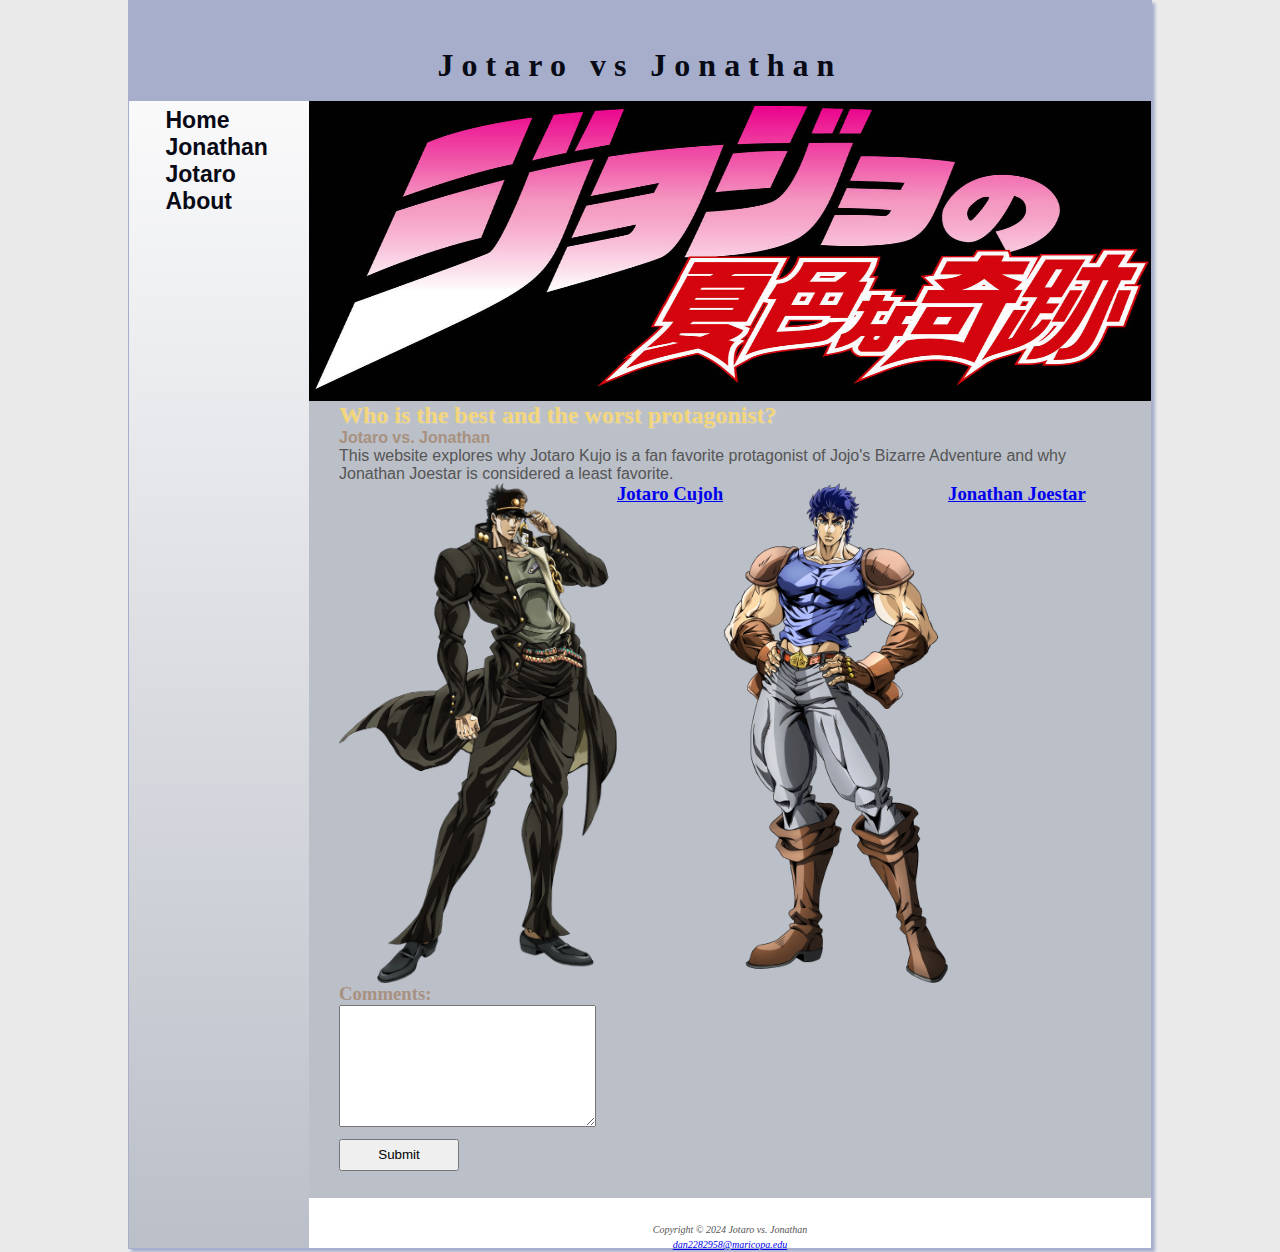
<file: JoJo website/jojocode/index.html>
<!DOCTYPE html>
<html lang="en">
<head>
  <title>Jotaro vs Jonathan - Jojo's Bizarre Adventure Protagonists</title>
  <meta charset="utf-8">
  <meta name="viewport" content="width=device-width, initial-scale=1.0">
  <!-- Link to external CSS -->
  <link rel="stylesheet" type="text/css" href="Jojo.css">
</head> 
<body>

<div id="wrapper">
  <header>
    <h1><a href="index.html">Jotaro vs Jonathan</a></h1>
  </header>
  <nav>
    <ul>
       <li><a href="index.html">Home</a></li>
       <li><a href="Jonathan.html">Jonathan</a></li> 
       <li><a href="Jotaro.html">Jotaro</a></li>
       <li><a href="about.html">About</a></li>
    </ul>
  </nav>

  <div id="jojohome">
    <!-- Content for jojohome -->
  </div>
  
  <main>
    <h2>Who is the best and the worst protagonist?</h2>
    <p><span class="resort">Jotaro vs. Jonathan</span></p>
    <p>This website explores why Jotaro Kujo is a fan favorite protagonist of Jojo's Bizarre Adventure and why Jonathan Joestar is considered a least favorite.</p>
    
    <div class="image-container">
        <img src="joc.webp" alt="Image 1">
        <h3><a href="Jotaro.html">Jotaro Cujoh</a></h3>
        <img src="joj.webp" alt="Image 2">
        <h3><a href="Jonathan.html">Jonathan Joestar</a></h3>
    </div>
    
    <form method="post">
      <h3>
        <!--Comments-->
        <label for="comments">Comments:</label>
        <textarea name="comments" id="comments" rows="8" cols="30"></textarea>
        <!---submit input-->
        <input type="submit" name="submit" id="submit">
      </h3>
    </form>
  </main>

  <footer>
    <i><small>Copyright &copy; 2024 Jotaro vs. Jonathan<br>
    <a href="mailto:dan2282958@maricopa.edu">dan2282958@maricopa.edu</a></small></i>
  </footer>
</div> <!-- Closing the wrapper div -->

</body>
</html>
</file>
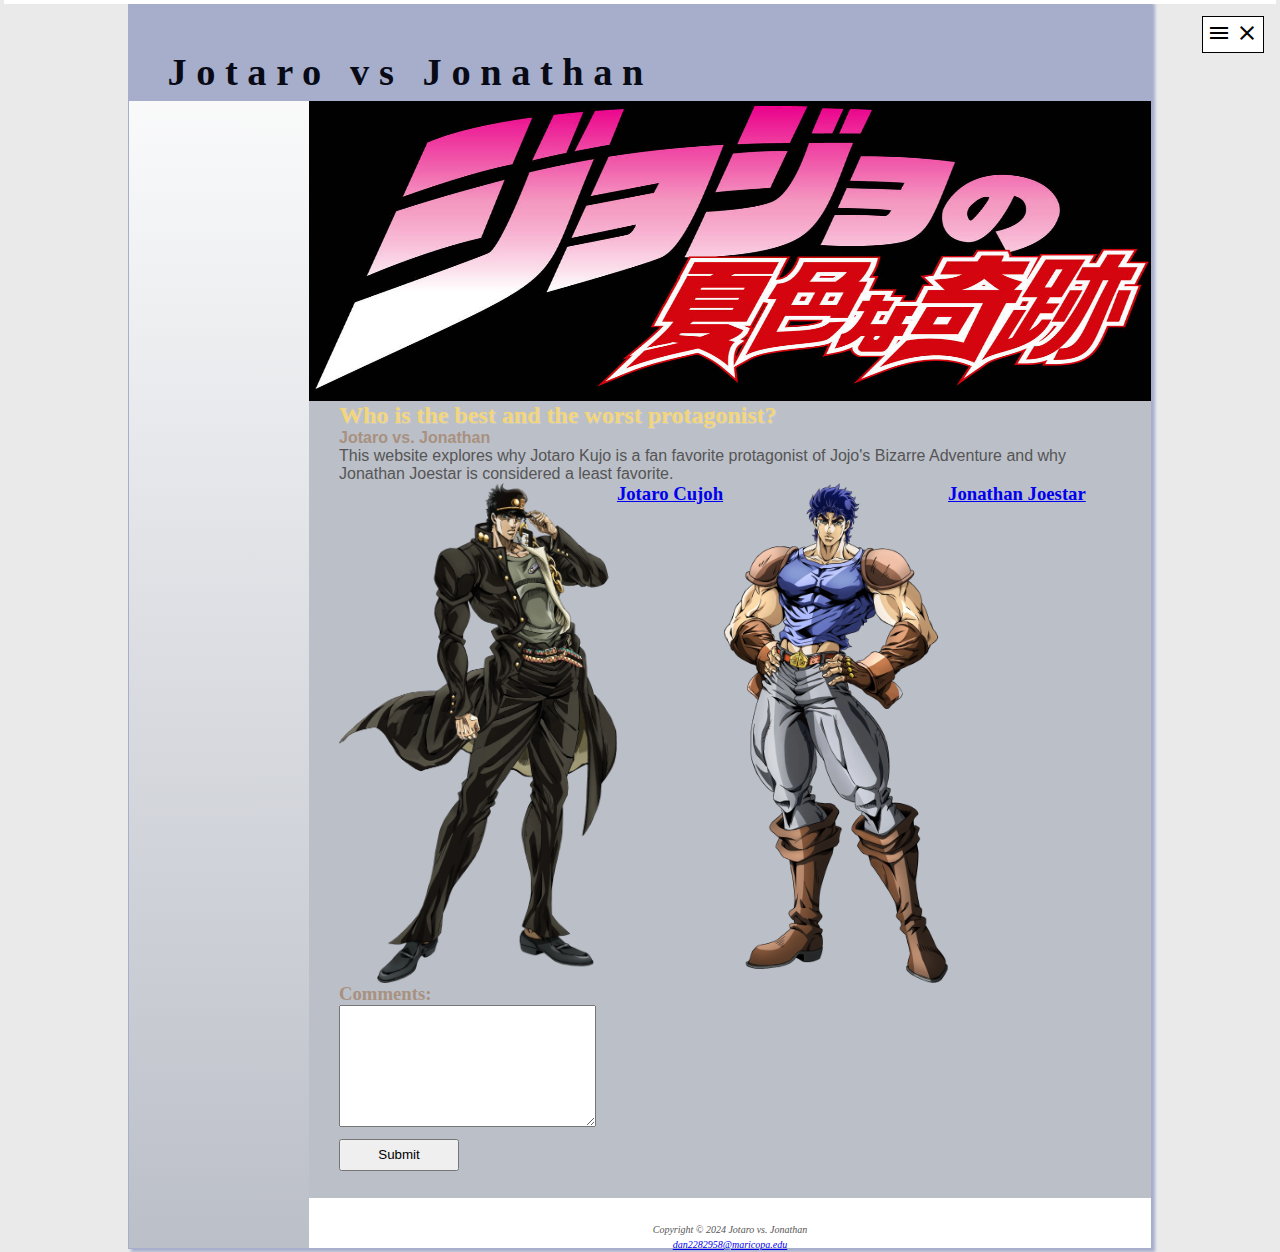
<file: jojocode/index - Copy.html>
<!DOCTYPE html>
<html lang="en">
<head>
  <title>Jotaro vs Jonathan - Jojo's Bizarre Adventure Protagonists</title>
  <meta charset="utf-8">
  <meta name="viewport" content="width=device-width, initial-scale=1.0">
  <!-- Link to external CSS -->
  <link rel="stylesheet" type="text/css" href="Jojo.css">
  <link href="https://fonts.googleapis.com/icon?family=Material+Icons" rel="stylesheet">
</head> 
<body>

<div id="wrapper">
  <header>

    <nav>
    <h1><a href="index.html">Jotaro vs Jonathan</a></h1>
    </nav>
  </header>
  <nav id="menu">

    <button class="hamburger">
      
      <!-- material icons https://material.io/resources/icons/ -->
      <i class="menuIcon material-icons">menu</i>
      <i class="closeIcon material-icons">close</i>
  
    <ul class="menu">
      <li class="menuItem"><a href="index.html">Home</a></li>
      <li class="menuItem"><a href="Jonathan.html">Jonathan</a></li> 
      <li class="menuItem"><a href="Jotaro.html">Jotaro</a></li>
      <li class="menuItem"><a href="about.html">About</a></li>
    </ul>
    
    </button>
  </nav>


  
  <div id="jojohome">
    <!-- Content for jojohome -->
  </div>
  
  <main>
    <h2>Who is the best and the worst protagonist?</h2>
    <p><span class="resort">Jotaro vs. Jonathan</span></p>
    <p>This website explores why Jotaro Kujo is a fan favorite protagonist of Jojo's Bizarre Adventure and why Jonathan Joestar is considered a least favorite.</p>
    
    <div class="image-container">
        <img src="joc.webp" alt="Image 1">
        <h3><a href="Jotaro.html">Jotaro Cujoh</a></h3>
        <img src="joj.webp" alt="Image 2">
        <h3><a href="Jonathan.html">Jonathan Joestar</a></h3>
    </div>
    
    <form method="post">
      <h3>
        <!--Comments-->
        <label for="comments">Comments:</label>
        <textarea name="comments" id="comments" rows="8" cols="30"></textarea>
        <!---submit input-->
        <input type="submit" name="submit" id="submit">
      </h3>
    </form>
  </main>

  <footer>
    <i><small>Copyright &copy; 2024 Jotaro vs. Jonathan<br>
    <a href="mailto:dan2282958@maricopa.edu">dan2282958@maricopa.edu</a></small></i>
  </footer>
</div> <!-- Closing the wrapper div -->
<script> 
const menu = document.querySelector(".menu");
const menuItems = document.querySelectorAll(".menuItem");
const hamburger = document.querySelector(".hamburger");
const closeIcon = document.querySelector(".closeIcon");
const menuIcon = document.querySelector(".menuIcon");

function toggleMenu() {
  if (menu.classList.contains("showMenu")) {
    menu.classList.remove("showMenu");
    closeIcon.style.display = "none";
    menuIcon.style.display = "block";
  } else {
    menu.classList.add("showMenu");
    closeIcon.style.display = "block";
    menuIcon.style.display = "none";
  }
}

hamburger.addEventListener("click", toggleMenu);

menuItems.forEach(function(menuItem) {
  menuItem.addEventListener("click", toggleMenu);
});
</script>
</body>
</html>
</file>
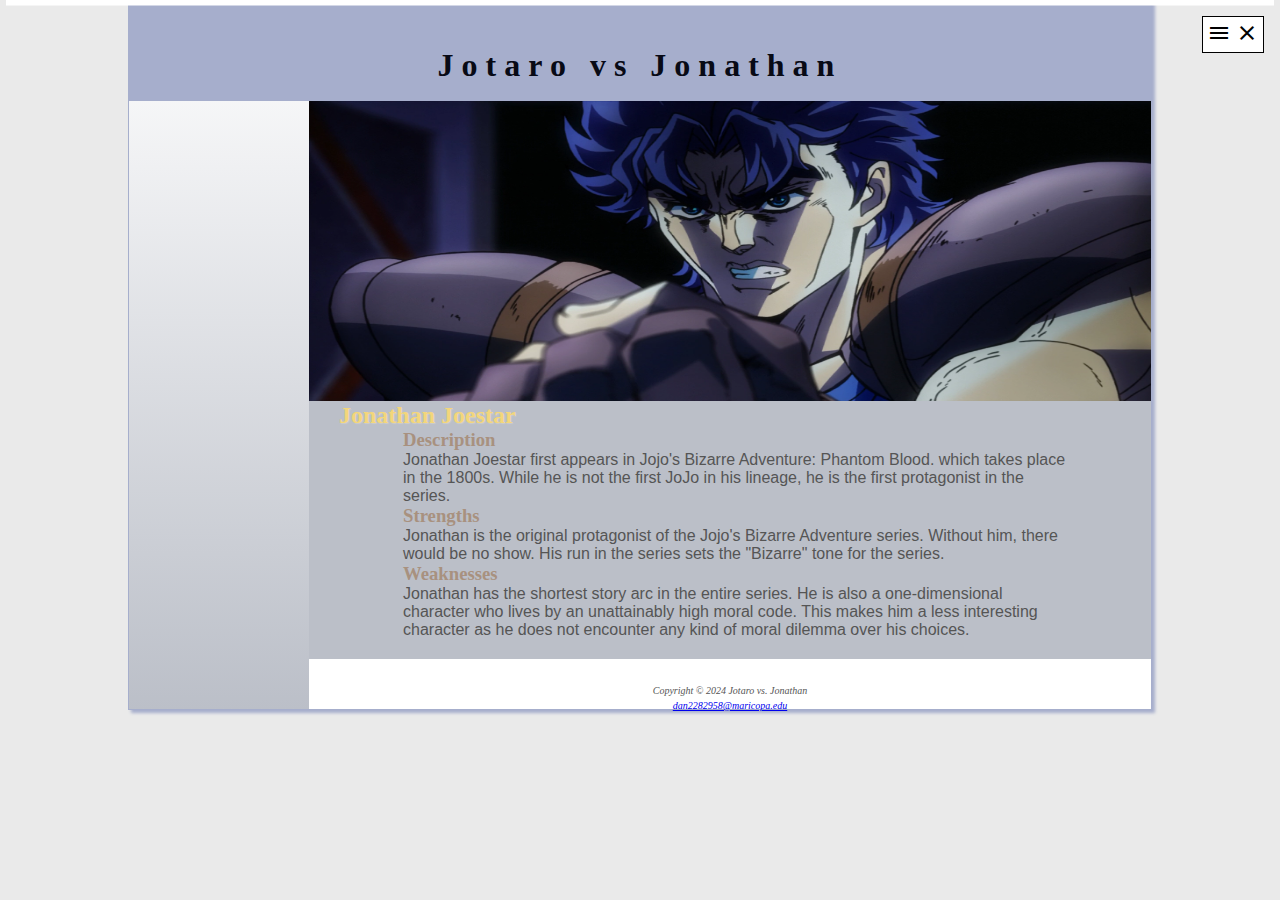
<file: jojocode/Jonathan.html>
<!DOCTYPE html>
<html lang="en">
<head>
  <title>Jotaro vs Jonathan :: Jonathan</title>
  <meta charset="utf-8">
  <link rel="stylesheet" type="text/css" href="Jojo.css">
  <link href="https://fonts.googleapis.com/icon?family=Material+Icons" rel="stylesheet">
</head>
<body>
  <div id="wrapper">
    <header>
      <h1><a href="index.html">Jotaro vs Jonathan</a></h1>
    </header>
    <nav id="menu">
      <button class="hamburger">
        <!-- material icons https://material.io/resources/icons/ -->
        <i class="menuIcon material-icons">menu</i>
        <i class="closeIcon material-icons">close</i>
      </button>
      <ul class="menu">
        <li class="menuItem"><a href="index.html">Home</a></li>
        <li class="menuItem"><a href="Jonathan.html">Jonathan</a></li> 
        <li class="menuItem"><a href="Jotaro.html">Jotaro</a></li>
        <li class="menuItem"><a href="about.html">About</a></li>
      </ul>
    </nav>
    <div id="jon"></div>
    <main id="main-content">
      <h2>Jonathan Joestar</h2>
      <section>
        <h3>Description</h3>
        <p>Jonathan Joestar first appears in Jojo's Bizarre Adventure: Phantom Blood. which takes place in the 1800s. While he is not the first JoJo in his lineage, he is the first protagonist in the series.</p>
      </section>
      <section>
        <h3>Strengths</h3>
        <p>Jonathan is the original protagonist of the Jojo's Bizarre Adventure series. Without him, there would be no show. His run in the series sets the "Bizarre" tone for the series.</p>
      </section>
      <section>
        <h3>Weaknesses</h3>
        <p>Jonathan has the shortest story arc in the entire series. He is also a one-dimensional character who lives by an unattainably high moral code. This makes him a less interesting character as he does not encounter any kind of moral dilemma over his choices.</p>
      </section>
    </main>
    <footer>
      <i><small>Copyright &copy; 2024 Jotaro vs. Jonathan<br>
      <a href="mailto:dan2282958@maricopa.edu">dan2282958@maricopa.edu</a></small></i>
    </footer>
  </div>
  <!-- Closing the wrapper div -->
  <script> 
    const menu = document.querySelector(".menu");
    const menuItems = document.querySelectorAll(".menuItem");
    const hamburger = document.querySelector(".hamburger");
    const closeIcon = document.querySelector(".closeIcon");
    const menuIcon = document.querySelector(".menuIcon");
    
    function toggleMenu() {
      if (menu.classList.contains("showMenu")) {
        menu.classList.remove("showMenu");
        closeIcon.style.display = "none";
        menuIcon.style.display = "block";
      } else {
        menu.classList.add("showMenu");
        closeIcon.style.display = "block";
        menuIcon.style.display = "none";
      }
    }
    
    hamburger.addEventListener("click", toggleMenu);
    
    menuItems.forEach(function(menuItem) {
      menuItem.addEventListener("click", toggleMenu);
    });
  </script>
</body>
</html>
</file>
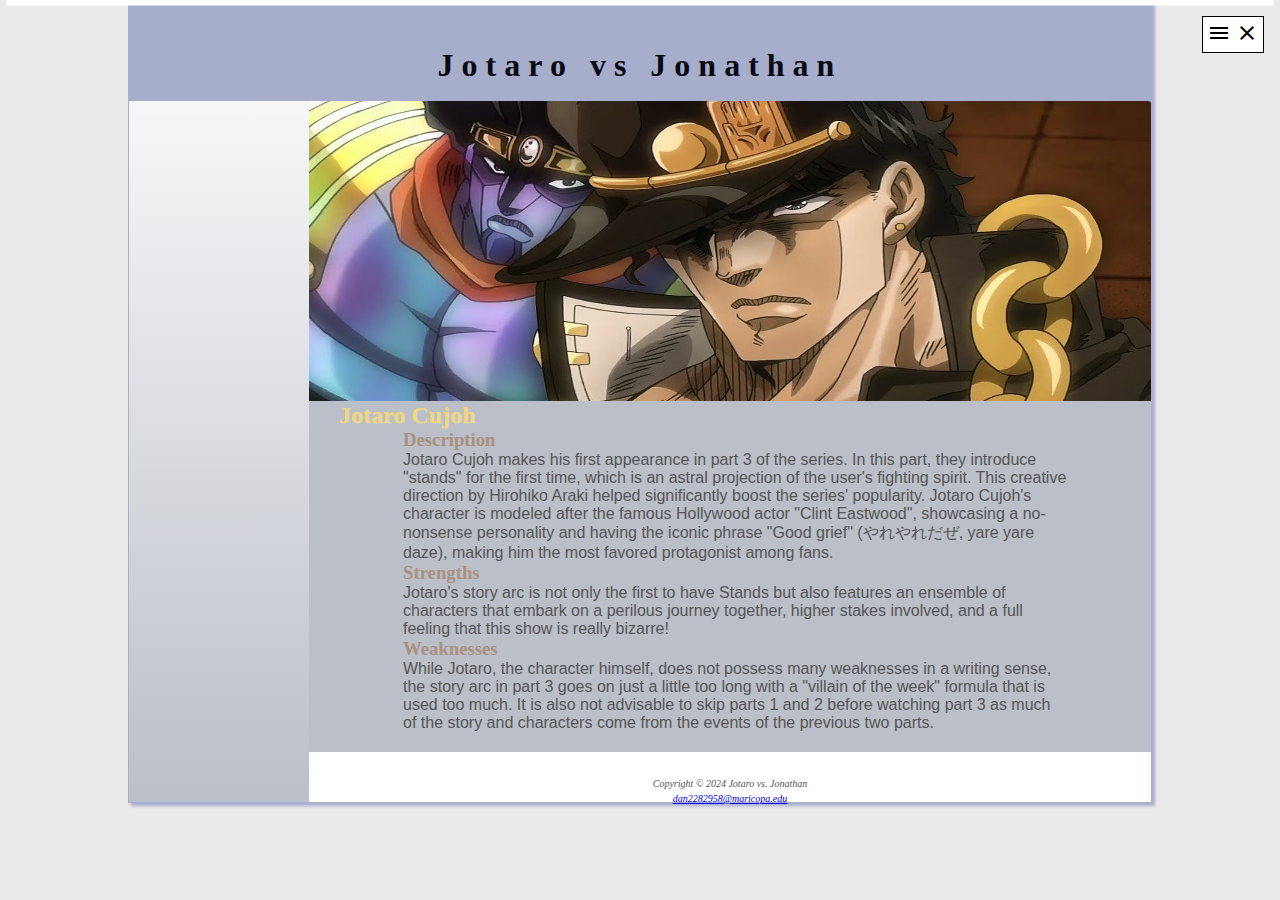
<file: jojocode/Jotaro.html>
<!DOCTYPE html>
<html lang="en">
<head>
  <title>Jotaro vs Jonathan</title>
  <meta charset="utf-8">
  <link rel="stylesheet" type="text/css" href="Jojo.css">
  <link href="https://fonts.googleapis.com/icon?family=Material+Icons" rel="stylesheet">
</head>
<body>
  <div id="wrapper">
    <header>
      <h1><a href="index.html">Jotaro vs Jonathan</a></h1>
    </header>
    <nav id="menu">
      <button class="hamburger">
        <!-- material icons https://material.io/resources/icons/ -->
        <i class="menuIcon material-icons">menu</i>
        <i class="closeIcon material-icons">close</i>
      </button>
      <ul class="menu">
        <li class="menuItem"><a href="index.html">Home</a></li>
        <li class="menuItem"><a href="Jonathan.html">Jonathan</a></li> 
        <li class="menuItem"><a href="Jotaro.html">Jotaro</a></li>
        <li class="menuItem"><a href="about.html">About</a></li>
      </ul>
    </nav>
    <div id="jotaro"></div>
    <main id="main-content">
      <h2>Jotaro Cujoh</h2>
      <section>
        <h3>Description</h3>
        <p>Jotaro Cujoh makes his first appearance in part 3 of the series. In this part, they introduce "stands" for the first time, which is an astral projection of the user's fighting spirit. This creative direction by Hirohiko Araki helped significantly boost the series' popularity. Jotaro Cujoh's character is modeled after the famous Hollywood actor "Clint Eastwood", showcasing a no-nonsense personality and having the iconic phrase "Good grief" (やれやれだぜ, yare yare daze), making him the most favored protagonist among fans.</p>
      </section>
      <section>
        <h3>Strengths</h3>
        <p>Jotaro's story arc is not only the first to have Stands but also features an ensemble of characters that embark on a perilous journey together, higher stakes involved, and a full feeling that this show is really bizarre!</p>
      </section>
      <section>
        <h3>Weaknesses</h3>
        <p>While Jotaro, the character himself, does not possess many weaknesses in a writing sense, the story arc in part 3 goes on just a little too long with a "villain of the week" formula that is used too much. It is also not advisable to skip parts 1 and 2 before watching part 3 as much of the story and characters come from the events of the previous two parts.</p>
      </section>
    </main>
    <footer>
      <i><small>Copyright &copy; 2024 Jotaro vs. Jonathan<br>
      <a href="mailto:dan2282958@maricopa.edu">dan2282958@maricopa.edu</a></small></i>
    </footer>
  </div>
  <!-- Closing the wrapper div -->
  <script> 
    const menu = document.querySelector(".menu");
    const menuItems = document.querySelectorAll(".menuItem");
    const hamburger = document.querySelector(".hamburger");
    const closeIcon = document.querySelector(".closeIcon");
    const menuIcon = document.querySelector(".menuIcon");
    
    function toggleMenu() {
      if (menu.classList.contains("showMenu")) {
        menu.classList.remove("showMenu");
        closeIcon.style.display = "none";
        menuIcon.style.display = "block";
      } else {
        menu.classList.add("showMenu");
        closeIcon.style.display = "block";
        menuIcon.style.display = "none";
      }
    }
    
    hamburger.addEventListener("click", toggleMenu);
    
    menuItems.forEach(function(menuItem) {
      menuItem.addEventListener("click", toggleMenu);
    });
  </script>
</body>
</html>
</file>
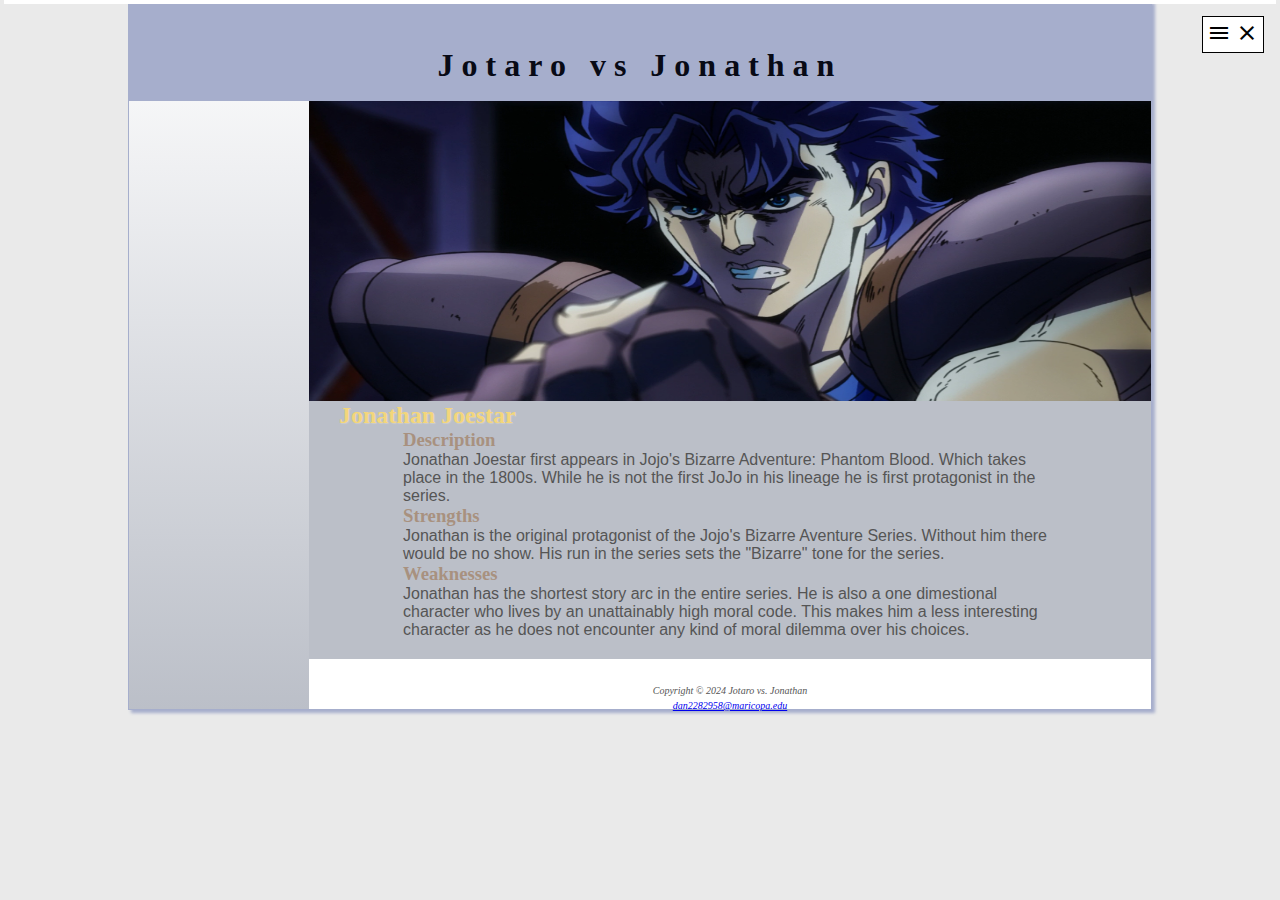
<file: JoJo website/jojocode/Jonathan.html>
<!--Jonathan Joestar page
Daniel Andrew
3/5/2024-->

<!DOCTYPE html>
<html lang="en">
<head>
<title>Jotaro vs Jonathan :: Jonathan</title>
<meta charset="utf-8">
<link rel="stylesheet" type="text/css" href="Jojo.css">
<link href="https://fonts.googleapis.com/icon?family=Material+Icons" rel="stylesheet">
</head>
<body>
  <div id="wrapper">
<header>
  <h1><a href="index.html">Jotaro vs Jonathan</a></h1>
</header>

<nav id="menu">

  <button class="hamburger">
    
    <!-- material icons https://material.io/resources/icons/ -->
    <i class="menuIcon material-icons">menu</i>
    <i class="closeIcon material-icons">close</i>

  <ul class="menu">
    <li class="menuItem"><a href="index.html">Home</a></li>
    <li class="menuItem"><a href="Jonathan.html">Jonathan</a></li> 
    <li class="menuItem"><a href="Jotaro.html">Jotaro</a></li>
    <li class="menuItem"><a href="about.html">About</a></li>
  </ul>
  
  </button>
</nav>

<div id="jon">
</div>

<main>
<h2>Jonathan Joestar</h2>

<section>
  <h3>Description</h3>
  <p>Jonathan Joestar first appears in Jojo's Bizarre Adventure: Phantom Blood. Which takes place in the 1800s. While he is not the first JoJo in his lineage he is first protagonist in the series. </p>
</section>

<section>
    <h3>Strengths</h3>
    <p>Jonathan is the original protagonist of the Jojo's Bizarre Aventure Series. Without him there would be no show. His run in the series sets the "Bizarre" tone for the series.</p>
</section>

<section>
    <h3>Weaknesses</h3>
    <p>Jonathan has the shortest story arc in the entire series. He is also a one dimestional character who lives by an unattainably high moral code. This makes him a less interesting character as he does not encounter any kind of moral dilemma over his choices.</p>
</section>
</main>

<footer>
<i><small>Copyright &copy; 2024 Jotaro vs. Jonathan<br>
<a href="dan2282958@maricopa.edu">dan2282958@maricopa.edu</a></small></i>
<script> 
const menu = document.querySelector(".menu");
const menuItems = document.querySelectorAll(".menuItem");
const hamburger = document.querySelector(".hamburger");
const closeIcon = document.querySelector(".closeIcon");
const menuIcon = document.querySelector(".menuIcon");

function toggleMenu() {
  if (menu.classList.contains("showMenu")) {
    menu.classList.remove("showMenu");
    closeIcon.style.display = "none";
    menuIcon.style.display = "block";
  } else {
    menu.classList.add("showMenu");
    closeIcon.style.display = "block";
    menuIcon.style.display = "none";
  }
}

hamburger.addEventListener("click", toggleMenu);

menuItems.forEach(function(menuItem) {
  menuItem.addEventListener("click", toggleMenu);
});
</script>
</footer>
</div>
</body>
</html>
</file>
<file: JoJo website/jojocode/Jojo.css>
/*CSS for JOJO page
Daniel Andrew
3/5/2024
*
/* Global styles for the document */

body {
  background-color: #EAEAEA; /* White background color */
  color: #555555; /* Dark gray text color */
  font-family: Arial, Helvetica, sans-serif;
}

/* Style rules for the header element */



#wrapper {
  /*elements inside wrapper are centered*/
  margin: auto;
  background-image: linear-gradient(to bottom, #FFFFFF, #BBBFC8);
  background-color: #BBBFC8;
  border: 1px solid #000033
  }
  
header{
  background-color: #A6AECC; /* Dark blue background color */
  color: #080A15; /* Rich Black text color */
  padding-top: 30px;
  text-align: center;
}
header img {
  width: 1px; 
  float: left;
  border-radius: 10px 10px 10px 10px;
  margin-left: 10px;
  
}
header a {
  text-decoration: none;
  color: #080A15;
}

header a:link {
  color: #080A15;
}

header a:visited {
  color: #080A15;
}

header a:hover {
  color: #F3D67B;
}

/* Styles for the nav element */
nav {
  font-weight: bold;
  font-size: 120%;
  padding: 0; 
  text-align: center;
}

nav a{
  text-decoration: none;
  padding-left: .5em;
  padding-right: .5em;
}

nav ul{
  list-style-type: none;
  padding-left: 0;
  font-size: 1.2em;
  margin: 0;
}

nav li{
  border-bottom: 1px solid #A6AECC;
}
nav a:link{
  color: #080A15
}

nav a:visited {
  color: #344873;
}
nav a:hover{
  color: #F3D67B;
}
main {
  /*layout*/
  padding: 1px 20px 20px 30px;
  display: block;
  overflow:auto;
  /*style*/
  background-color: #BBBFC8;
}
main ul{
  list-style-image: url(logo.jpg);
}

h1{
  margin-bottom: 0;
  margin-top: 0;
  padding: 0.5em 0;
  font-family: Georgia, 'Times New Roman', serif;
  letter-spacing: 0.25em;
}

/* Styles for the h2 element */

h2 {
  color: #F3D67B; /* Medium blue text color */
  font-family: Georgia, 'Times New Roman', serif;
  text-shadow: 1px 1px 1px #cccccc;
}

h3 {
  font-family: Georgia, 'Times New Roman', serif;
  color: #A8917F
}


h4 {
  font-family: Georgia, 'Times New Roman', serif;
  color: #A8917F
}

form{
  display: flex;
  flex-flow: column nowrap;
}
input, textarea {
  margin-bottom: .5em;
}
input{
  padding: .5em;
}
/* Styles for the dt element */
dt {
  color: #080A15; 
}
footer {
  
  padding: 2em;
  background-color: white;
  /*text for the bottom*/
  font-family: Georgia, 'Times New Roman', serif;
  font-size: 75%;
  font-style: italic;
  text-align: center;
}

/* Styles for a class named resort */
.resort {
  color: #A8917F; /* Medium blue text color */
  font-weight: bold;
}

#contact{
  font-size: 90%;
}

#jojohome {
  height: 300px;
  width: auto;
  background-image: url(jb.jpg);
  background-size: 100% 100%;
  background-repeat: no-repeat;
}

#jon{
  height: 300px;
  background-image: url(Jonp.webp);
  background-size: 100% 100%;
  background-repeat: no-repeat;
}

#jotaro {
  height: 300px;
  background-image: url(Jotp.avif);
  background-size: 100% 100%;
  background-repeat: no-repeat;
}


#allme {
   height: 900px;
  background-image: url(Me.JPG);
  background-size: 50% 50%;
  background-repeat: no-repeat;
}

#joc{
  height: 400px;
  background-image: url(joc.webp);
  background-size: 100% 100%;
  width: 33.33%;
  padding: 5px;

}

#joj{
  height: 500px;
  background-image: url(joj.webp);
  background-size: 100% 100%;
  width: 33.33%;
  padding: 5px;
}

.image-container {
  text-align: center;
  display: flex; /*flexbox to arrange images side by side */
}

.image-container img {
  max-width: 100%; /* Make each image take up 50% of the container width */
  height: 500px; /* Maintain aspect ratio */
  text-align: center;
}
.container {
  text-align: center; /* Center the content horizontally */
}
/****MEDIUM LAYOUT****/
@media (min-width: 600px) {
  nav ul{
    display: flex;
    flex-direction: row;
    flex-wrap: nowrap;
    margin: 0.25em;
    justify-content: space-around;
  }

  nav li{
    border-bottom: none;
  }

  section{
    padding-left: 2em;
    padding-right: 2em;
  }

  form {
    display: grid;
    grid-template-columns: 6em 1fr;
    grid-template-rows: auto;
    grid-gap: 1em;
  }
  #submit {
    grid-column: 2/3;
    width: 9em;
  }
  section{
    margin: 0 2em;
    flex: 1;
  }
  /***Creating a three column layout for out FAQ***/
  .flow{
    display: flex;
    flex-direction: row;

  }
}
/****MEDIUM LAYOUT****/
@media (min-width:1024px){
  #wrapper{
    margin: auto;
    width: 80%;
    border: 1px solid #A6AECC;
    box-shadow: 3px 3px 3px #A6AECC;
  }
  nav{
    text-align: left;
    padding-left: 1em;
  }
  @supports (display: grid){
    nav ul{
      flex-direction: column;
    }

    header{grid-area: header;}
    nav{ grid-area: nav;}
    .hero{grid-area: hero;}
    main{grid-area:main;}
    footer{grid-area:footer;}
    #wrapper{
      display: grid;
      grid-template-columns: 150px 1fr;
      grid-template-rows: 100px auto 50px;
      grid-template: "header header" 100px
                            "nav hero" auto
                            "nav main" auto
                            "nav footer" 50px / 180px 1fr;
    }
  }
}

* {
  margin: 0;
  padding: 0;
  box-sizing: border-box;
}

.menuItem {
  display: block;
  margin: 2rem 4rem;
  font-size: 1.8rem;
  color: white;
  text-decoration: none;
}

.menuItem:hover {
  text-decoration: underline;
}

.hamburger {
  position: fixed;
  z-index: 100;
  top: 1rem;
  right: 1rem;
  padding: 4px;
  border: black solid 1px;
  background: white;
  cursor: pointer;
}

.closeIcon {
  display: none;
}

.menu {
  position: fixed;
  transform: translateY(-100%);
  transition: transform 0.2s;
  top: 0;
  left: 0;
  right: 0;
  bottom: 0;
  z-index: 99;
  background: white;
  color: black;
  list-style: none;
  padding-top: 4rem;
}

.showMenu {
  transform: translateY(0);
}
</file>
<file: jojocode/Jojo.css>
/*CSS for JOJO page
Daniel Andrew
3/5/2024
*
/* Global styles for the document */

body {
  background-color: #EAEAEA; /* White background color */
  color: #555555; /* Dark gray text color */
  font-family: Arial, Helvetica, sans-serif;
}

/* Style rules for the header element */



#wrapper {
  /*elements inside wrapper are centered*/
  margin: auto;
  background-image: linear-gradient(to bottom, #FFFFFF, #BBBFC8);
  background-color: #BBBFC8;
  border: 1px solid #000033
  }
  
header{
  background-color: #A6AECC; /* Dark blue background color */
  color: #080A15; /* Rich Black text color */
  padding-top: 30px;
  text-align: center;
}
header img {
  width: 1px; 
  float: left;
  border-radius: 10px 10px 10px 10px;
  margin-left: 10px;
  
}
header a {
  text-decoration: none;
  color: #080A15;
}

header a:link {
  color: #080A15;
}

header a:visited {
  color: #080A15;
}

header a:hover {
  color: #F3D67B;
}

/* Styles for the nav element */
nav {
  font-weight: bold;
  font-size: 120%;
  padding: 0; 
  text-align: center;
}

nav a{
  text-decoration: none;
  padding-left: .5em;
  padding-right: .5em;
}

nav ul{
  list-style-type: none;
  padding-left: 0;
  font-size: 1.2em;
  margin: 0;
}

nav li{
  border-bottom: 1px solid #A6AECC;
}
nav a:link{
  color: #080A15
}

nav a:visited {
  color: #344873;
}
nav a:hover{
  color: #F3D67B;
}
main {
  /*layout*/
  padding: 1px 20px 20px 30px;
  display: block;
  overflow:auto;
  /*style*/
  background-color: #BBBFC8;
}
main ul{
  list-style-image: url(logo.jpg);
}

h1{
  margin-bottom: 0;
  margin-top: 0;
  padding: 0.5em 0;
  font-family: Georgia, 'Times New Roman', serif;
  letter-spacing: 0.25em;
}

/* Styles for the h2 element */

h2 {
  color: #F3D67B; /* Medium blue text color */
  font-family: Georgia, 'Times New Roman', serif;
  text-shadow: 1px 1px 1px #cccccc;
}

h3 {
  font-family: Georgia, 'Times New Roman', serif;
  color: #A8917F
}


h4 {
  font-family: Georgia, 'Times New Roman', serif;
  color: #A8917F
}

form{
  display: flex;
  flex-flow: column nowrap;
}
input, textarea {
  margin-bottom: .5em;
}
input{
  padding: .5em;
}
/* Styles for the dt element */
dt {
  color: #080A15; 
}
footer {
  
  padding: 2em;
  background-color: white;
  /*text for the bottom*/
  font-family: Georgia, 'Times New Roman', serif;
  font-size: 75%;
  font-style: italic;
  text-align: center;
}

/* Styles for a class named resort */
.resort {
  color: #A8917F; /* Medium blue text color */
  font-weight: bold;
}

#contact{
  font-size: 90%;
}

#jojohome {
  height: 300px;
  width: auto;
  background-image: url(jb.jpg);
  background-size: 100% 100%;
  background-repeat: no-repeat;
}

#jon{
  height: 300px;
  background-image: url(Jonp.webp);
  background-size: 100% 100%;
  background-repeat: no-repeat;
}

#jotaro {
  height: 300px;
  background-image: url(Jotp.avif);
  background-size: 100% 100%;
  background-repeat: no-repeat;
}


#allme {
   height: 900px;
  background-image: url(Me.JPG);
  background-size: 50% 50%;
  background-repeat: no-repeat;
}

#joc{
  height: 400px;
  background-image: url(joc.webp);
  background-size: 100% 100%;
  width: 33.33%;
  padding: 5px;

}

#joj{
  height: 500px;
  background-image: url(joj.webp);
  background-size: 100% 100%;
  width: 33.33%;
  padding: 5px;
}

.image-container {
  text-align: center;
  display: flex; /*flexbox to arrange images side by side */
}

.image-container img {
  max-width: 100%; /* Make each image take up 50% of the container width */
  height: 500px; /* Maintain aspect ratio */
  text-align: center;
}
.container {
  text-align: center; /* Center the content horizontally */
}
/****MEDIUM LAYOUT****/
@media (min-width: 600px) {
  nav ul{
    display: flex;
    flex-direction: row;
    flex-wrap: nowrap;
    margin: 0.25em;
    justify-content: space-around;
  }

  nav li{
    border-bottom: none;
  }

  section{
    padding-left: 2em;
    padding-right: 2em;
  }

  form {
    display: grid;
    grid-template-columns: 6em 1fr;
    grid-template-rows: auto;
    grid-gap: 1em;
  }
  #submit {
    grid-column: 2/3;
    width: 9em;
  }
  section{
    margin: 0 2em;
    flex: 1;
  }
  /***Creating a three column layout for out FAQ***/
  .flow{
    display: flex;
    flex-direction: row;

  }
}
/****MEDIUM LAYOUT****/
@media (min-width:1024px){
  #wrapper{
    margin: auto;
    width: 80%;
    border: 1px solid #A6AECC;
    box-shadow: 3px 3px 3px #A6AECC;
  }
  nav{
    text-align: left;
    padding-left: 1em;
  }
  @supports (display: grid){
    nav ul{
      flex-direction: column;
    }

    header{grid-area: header;}
    nav{ grid-area: nav;}
    .hero{grid-area: hero;}
    main{grid-area:main;}
    footer{grid-area:footer;}
    #wrapper{
      display: grid;
      grid-template-columns: 150px 1fr;
      grid-template-rows: 100px auto 50px;
      grid-template: "header header" 100px
                            "nav hero" auto
                            "nav main" auto
                            "nav footer" 50px / 180px 1fr;
    }
  }
}

* {
  margin: 0;
  padding: 0;
  box-sizing: border-box;
}

.menuItem {
  display: block;
  margin: 2rem 4rem;
  font-size: 1.8rem;
  color: white;
  text-decoration: none;
}

.menuItem:hover {
  text-decoration: underline;
}

.hamburger {
  position: fixed;
  z-index: 100;
  top: 1rem;
  right: 1rem;
  padding: 4px;
  border: black solid 1px;
  background: white;
  cursor: pointer;
}

.closeIcon {
  display: none;
}

.menu {
  position: fixed;
  transform: translateY(-100%);
  transition: transform 0.2s;
  top: 0;
  left: 0;
  right: 0;
  bottom: 0;
  z-index: 99;
  background: white;
  color: black;
  list-style: none;
  padding-top: 4rem;
}

.showMenu {
  transform: translateY(0);
}
</file>
